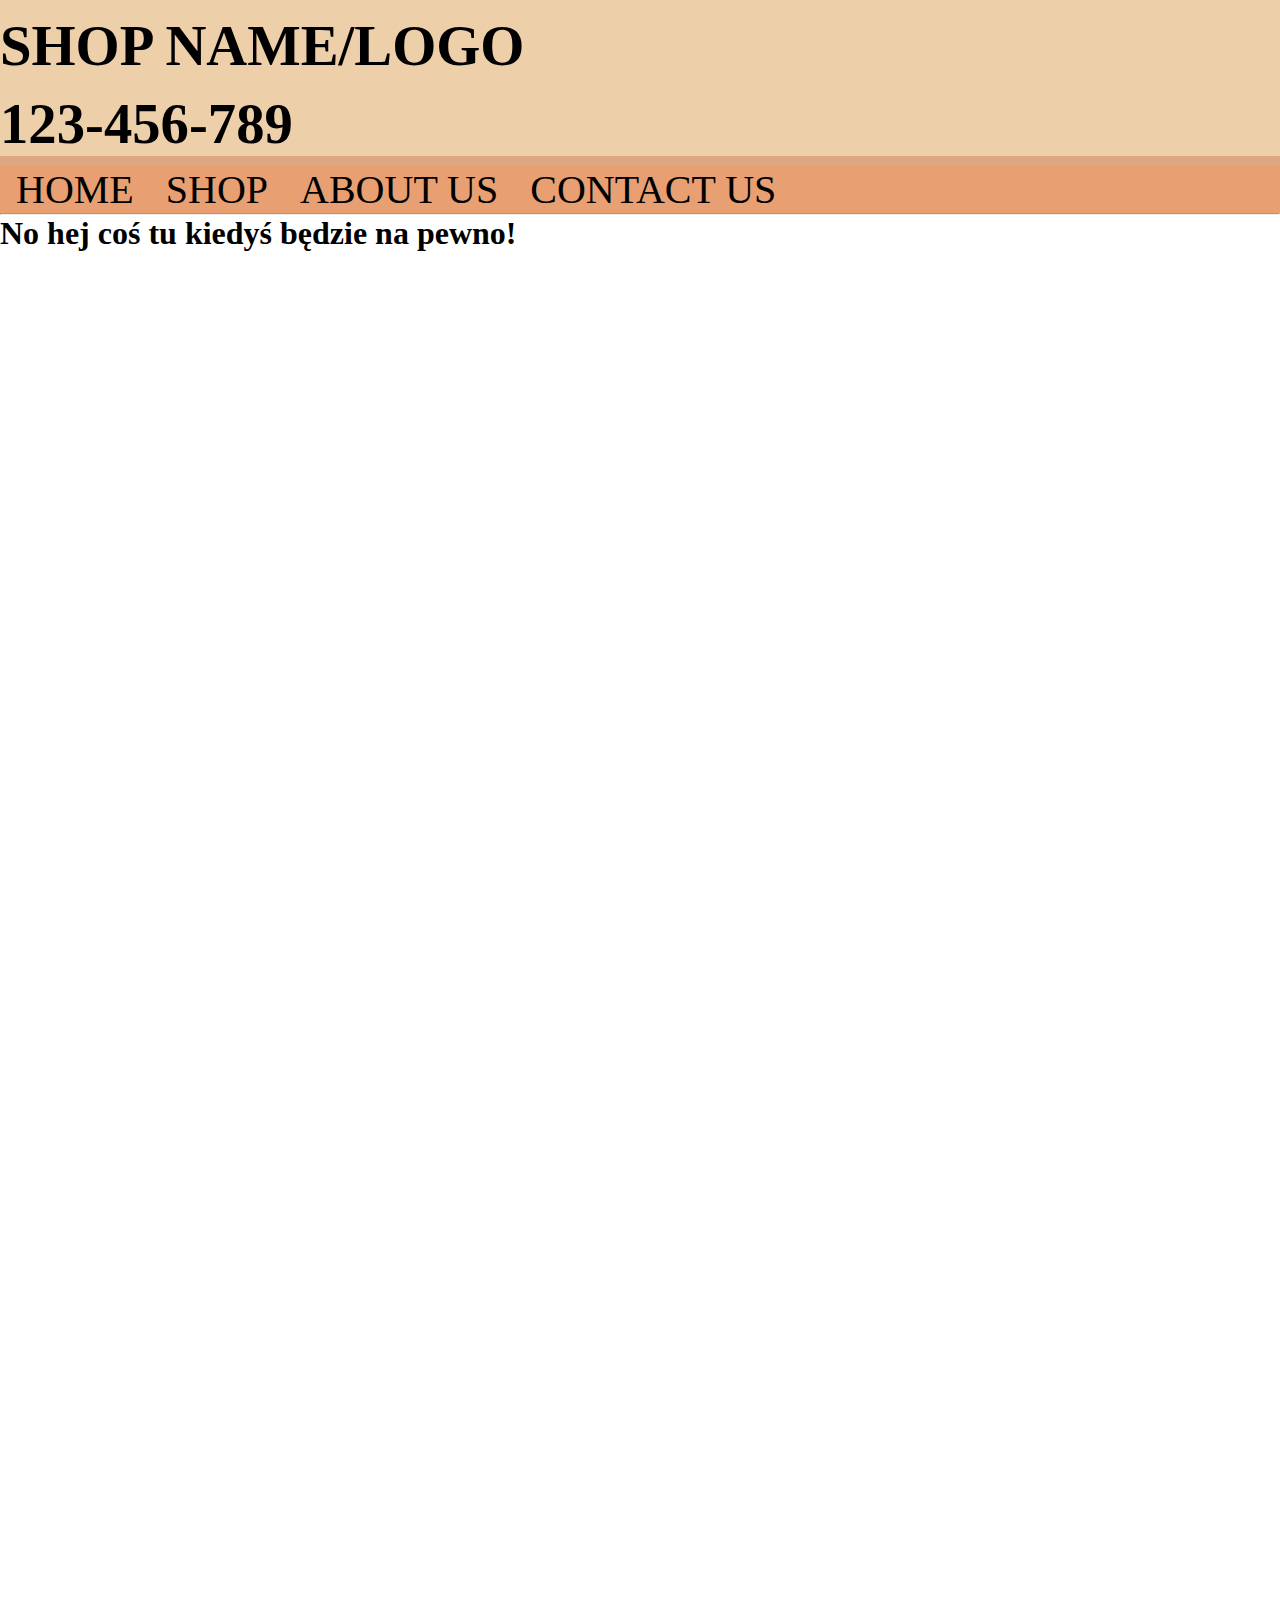
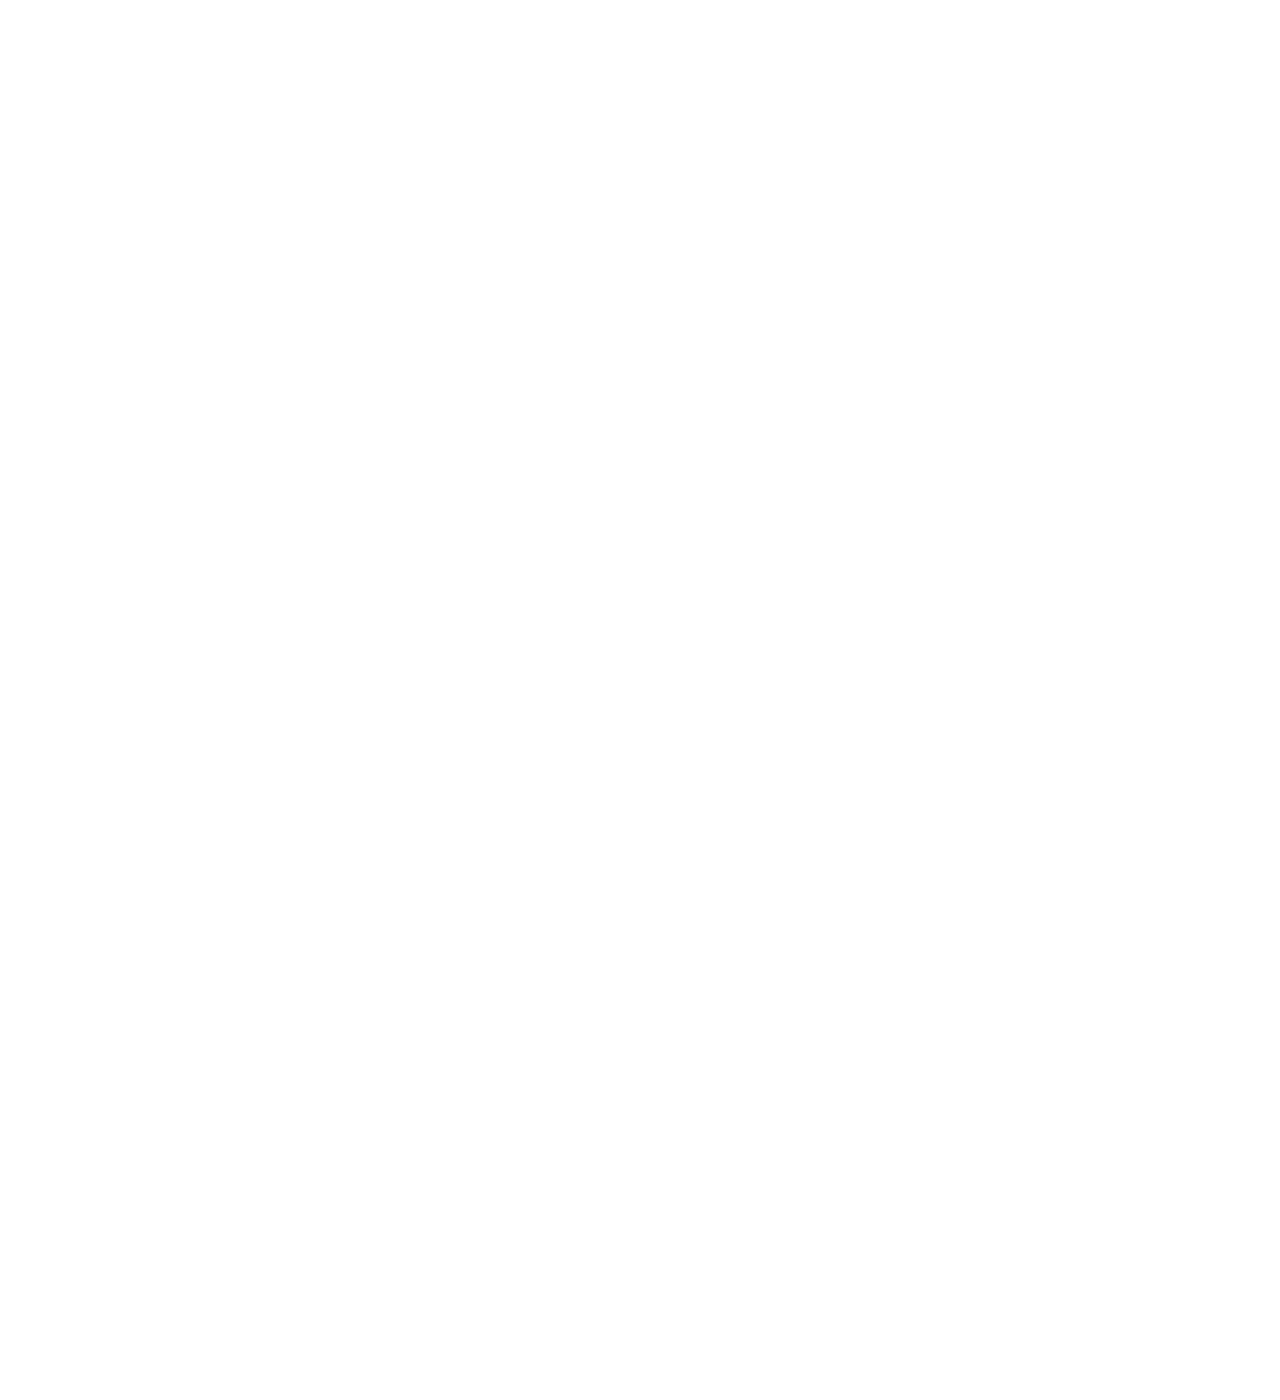
<file: index.html>
<!DOCTYPE html>
<html>
    <head>

        <title>Sklep Internetowy</title>
        <link rel="stylesheet" href="style.css">
        <meta name="viewport" content="width=device-width, initial-scale=1.0">
    </head>

    <body>

        <div class="All">
            <header>

                <h1 class="hed">SHOP NAME/LOGO</h1>
                <h1 class="hed">123-456-789</h1>
                    <hr class="hr1">
                    <ul class="nsul">
                        <li class="nsli"><a href="index.html">HOME</a></li>
                        <li class="nsli"><a href="shop.html">SHOP</a></li>
                        <li class="nsli"><a href="aboutus.html">ABOUT US</a></li>
                        <li class="nsli"><a href="contactus.html">CONTACT US</a></li>
                      </ul>
            </header>
            <hr class="bkhr">

        </div>

        <div class="infoa">

            <h1>No hej coś tu kiedyś będzie na pewno!</h1>

        </div>

    </body>
</html>
</file>
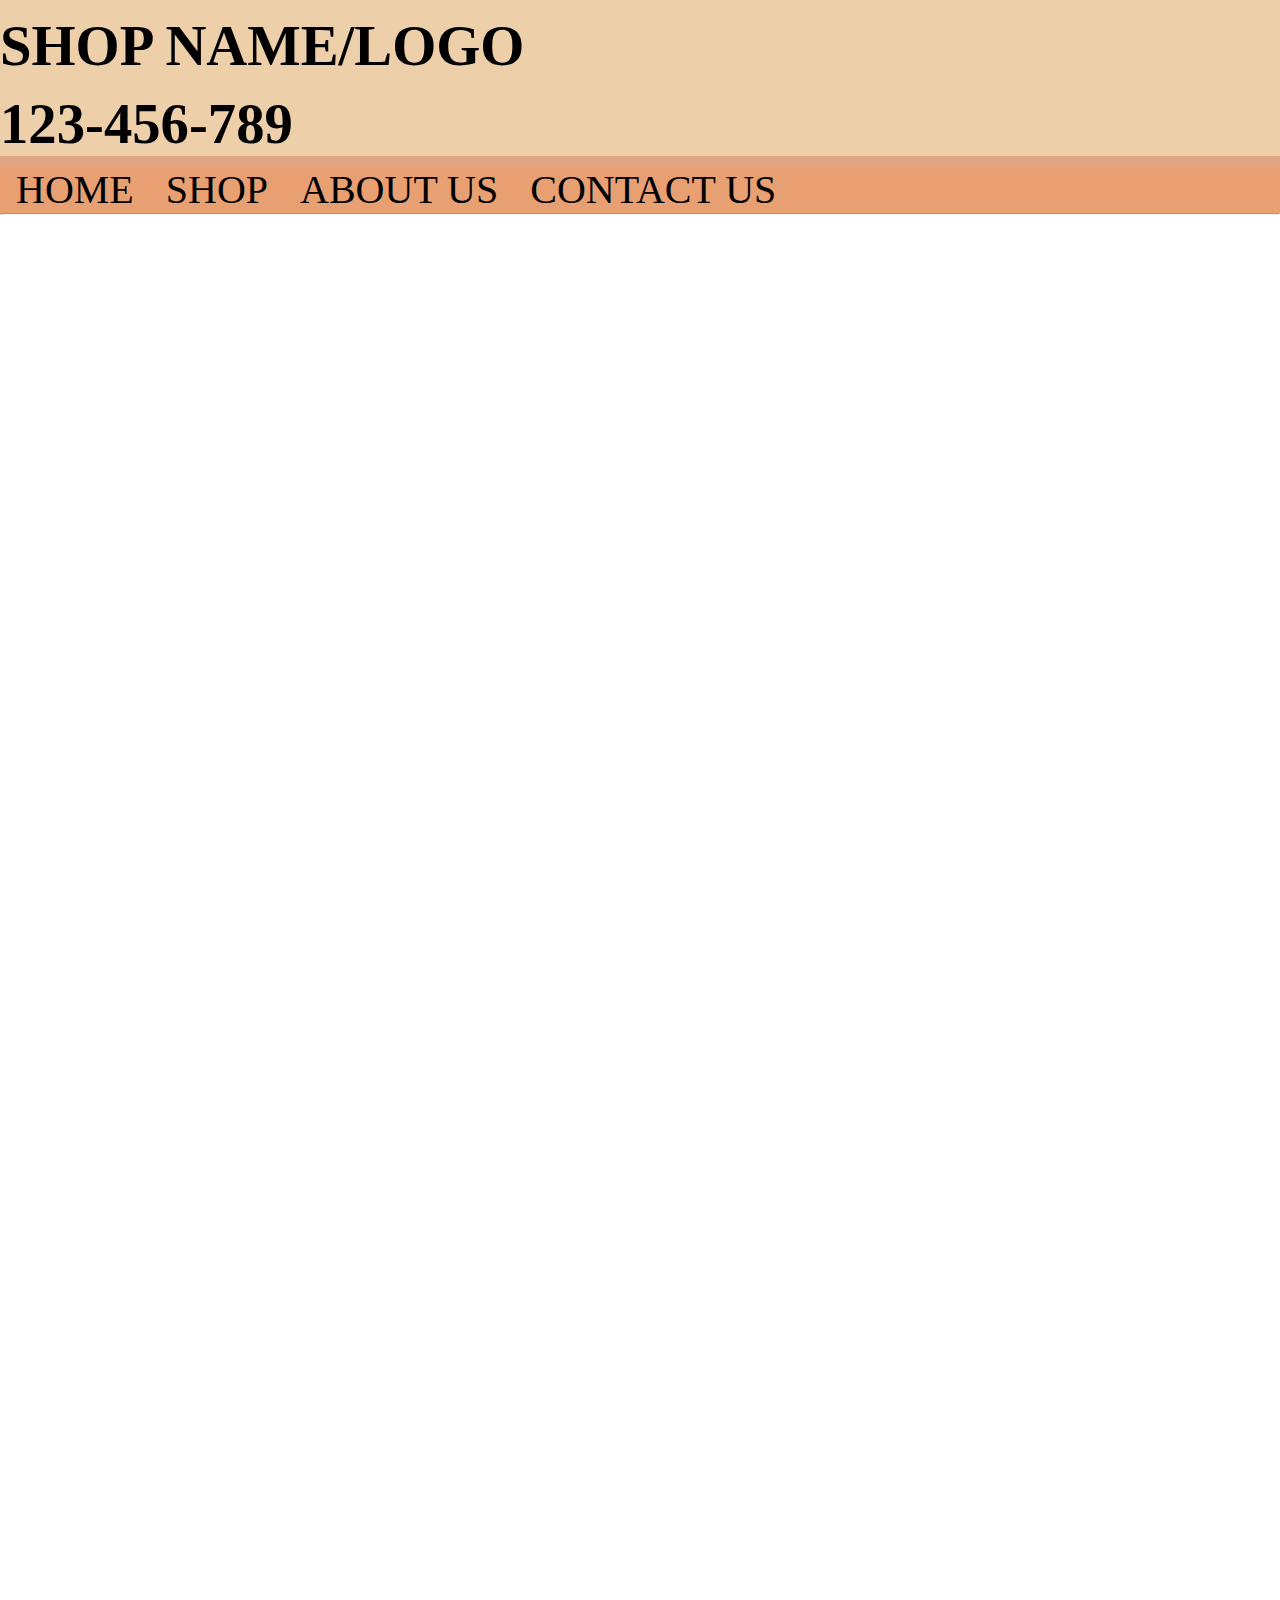
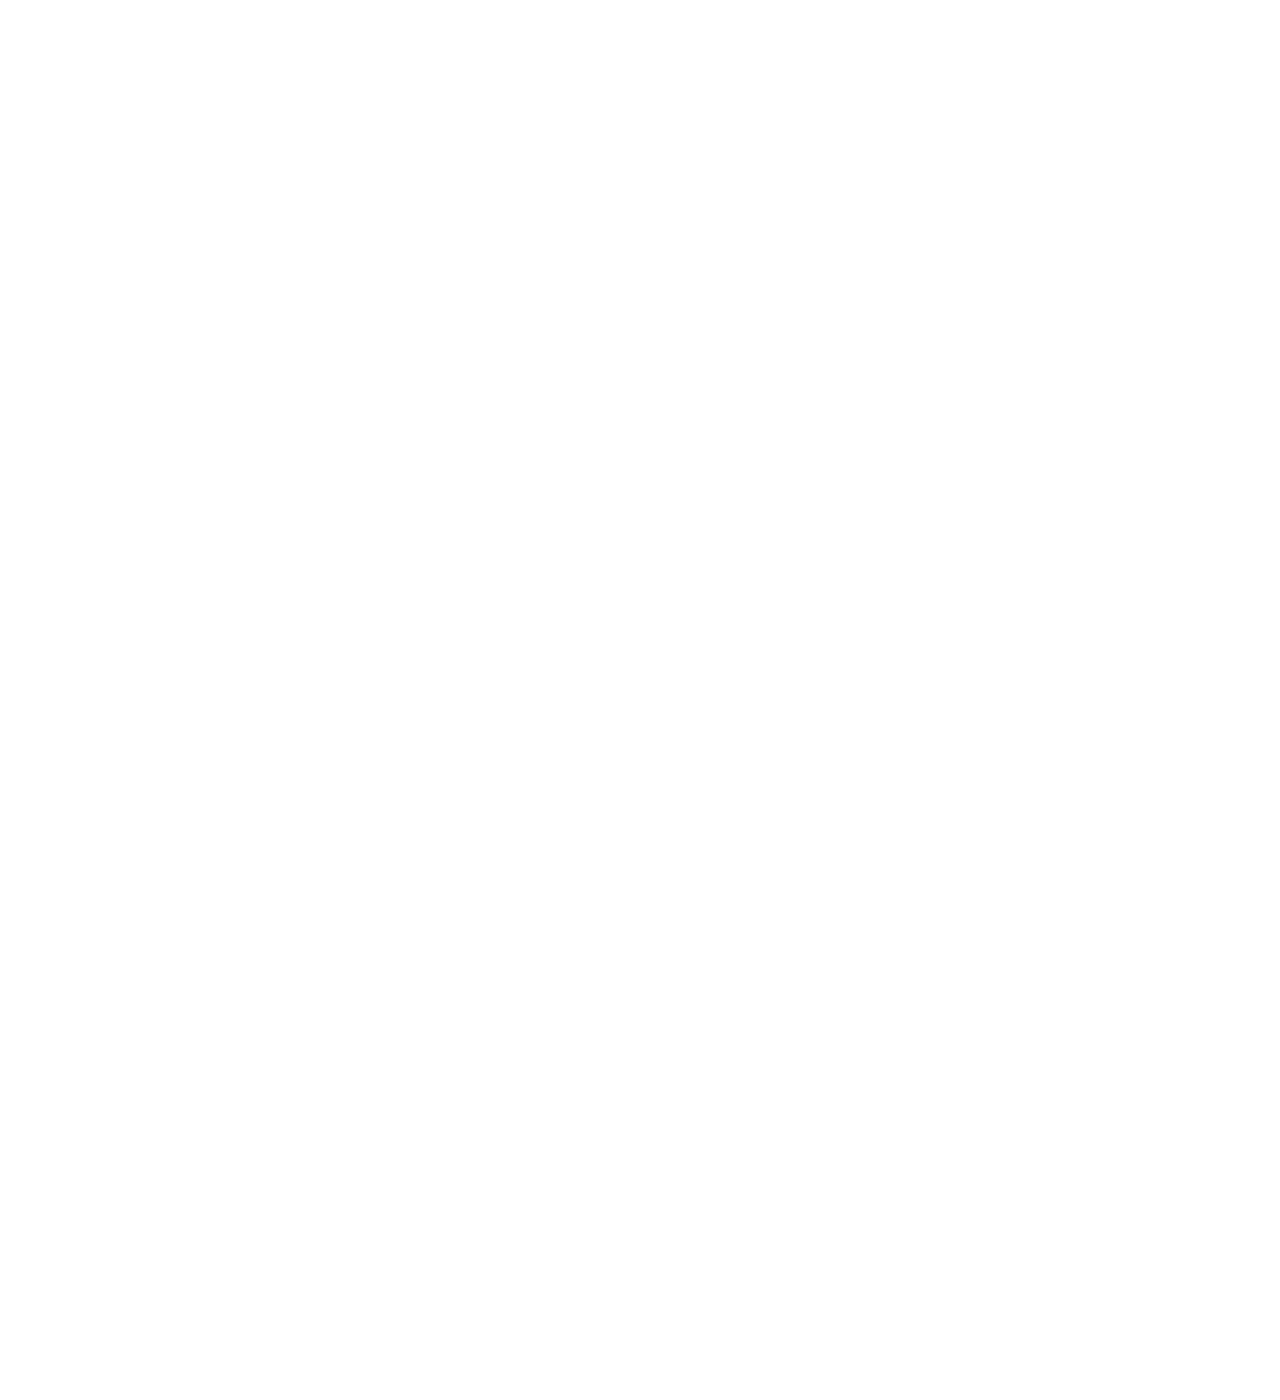
<file: aboutus.html>
<!DOCTYPE html>
<html>
    <head>

        <title>Sklep Internetowy</title>
        <meta name="viewport" content="width=device-width, initial-scale=1.0">
        <link rel="stylesheet" href="style.css">
    </head>

    <body>

        <div class="All">
            <header>

                <h1 class="hed">SHOP NAME/LOGO</h1>
                <h1 class="hed">123-456-789</h1>
                    <hr class="hr1">
                    <ul class="nsul">
                        <li class="nsli"><a href="index.html">HOME</a></li>
                        <li class="nsli"><a href="shop.html">SHOP</a></li>
                        <li class="nsli"><a href="aboutus.html">ABOUT US</a></li>
                        <li class="nsli"><a href="contactus.html">CONTACT US</a></li>
                      </ul>
            </header>
            <hr class="bkhr">
        </div>

    </body>
</html>
</file>
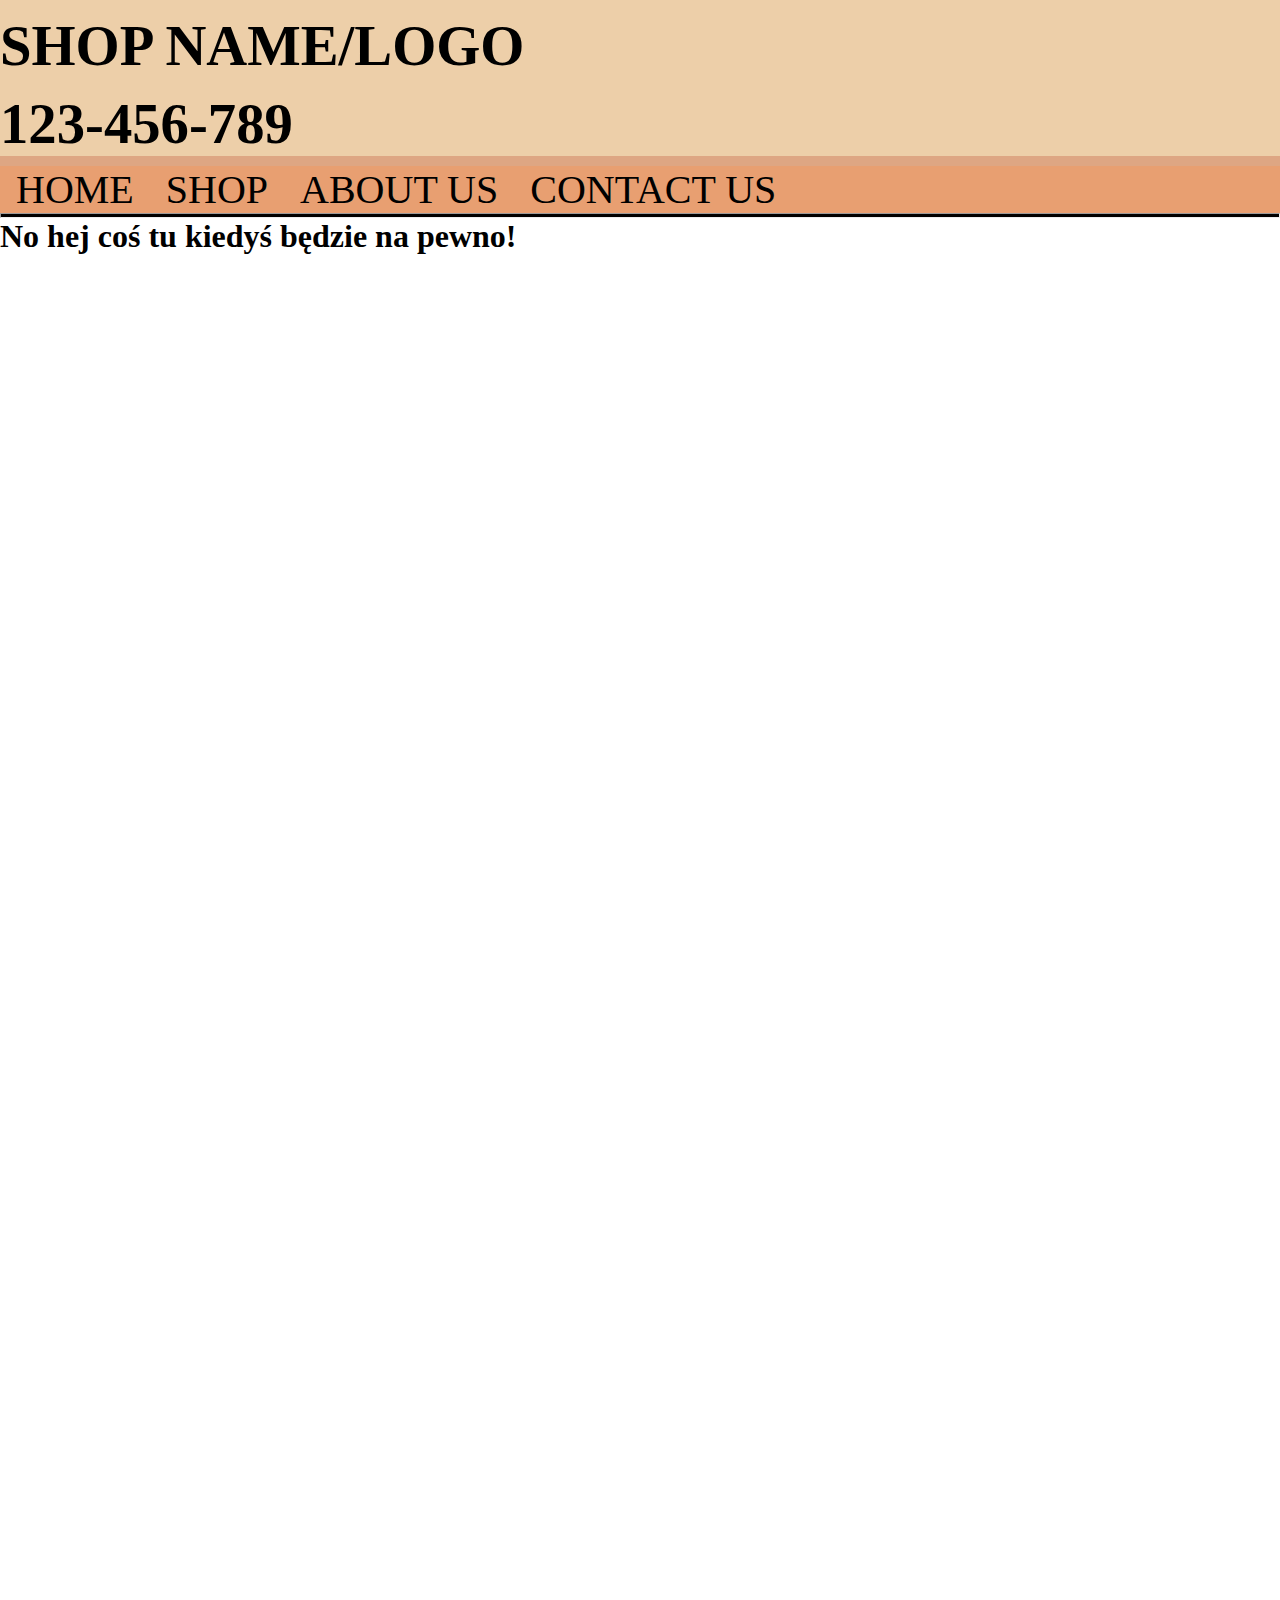
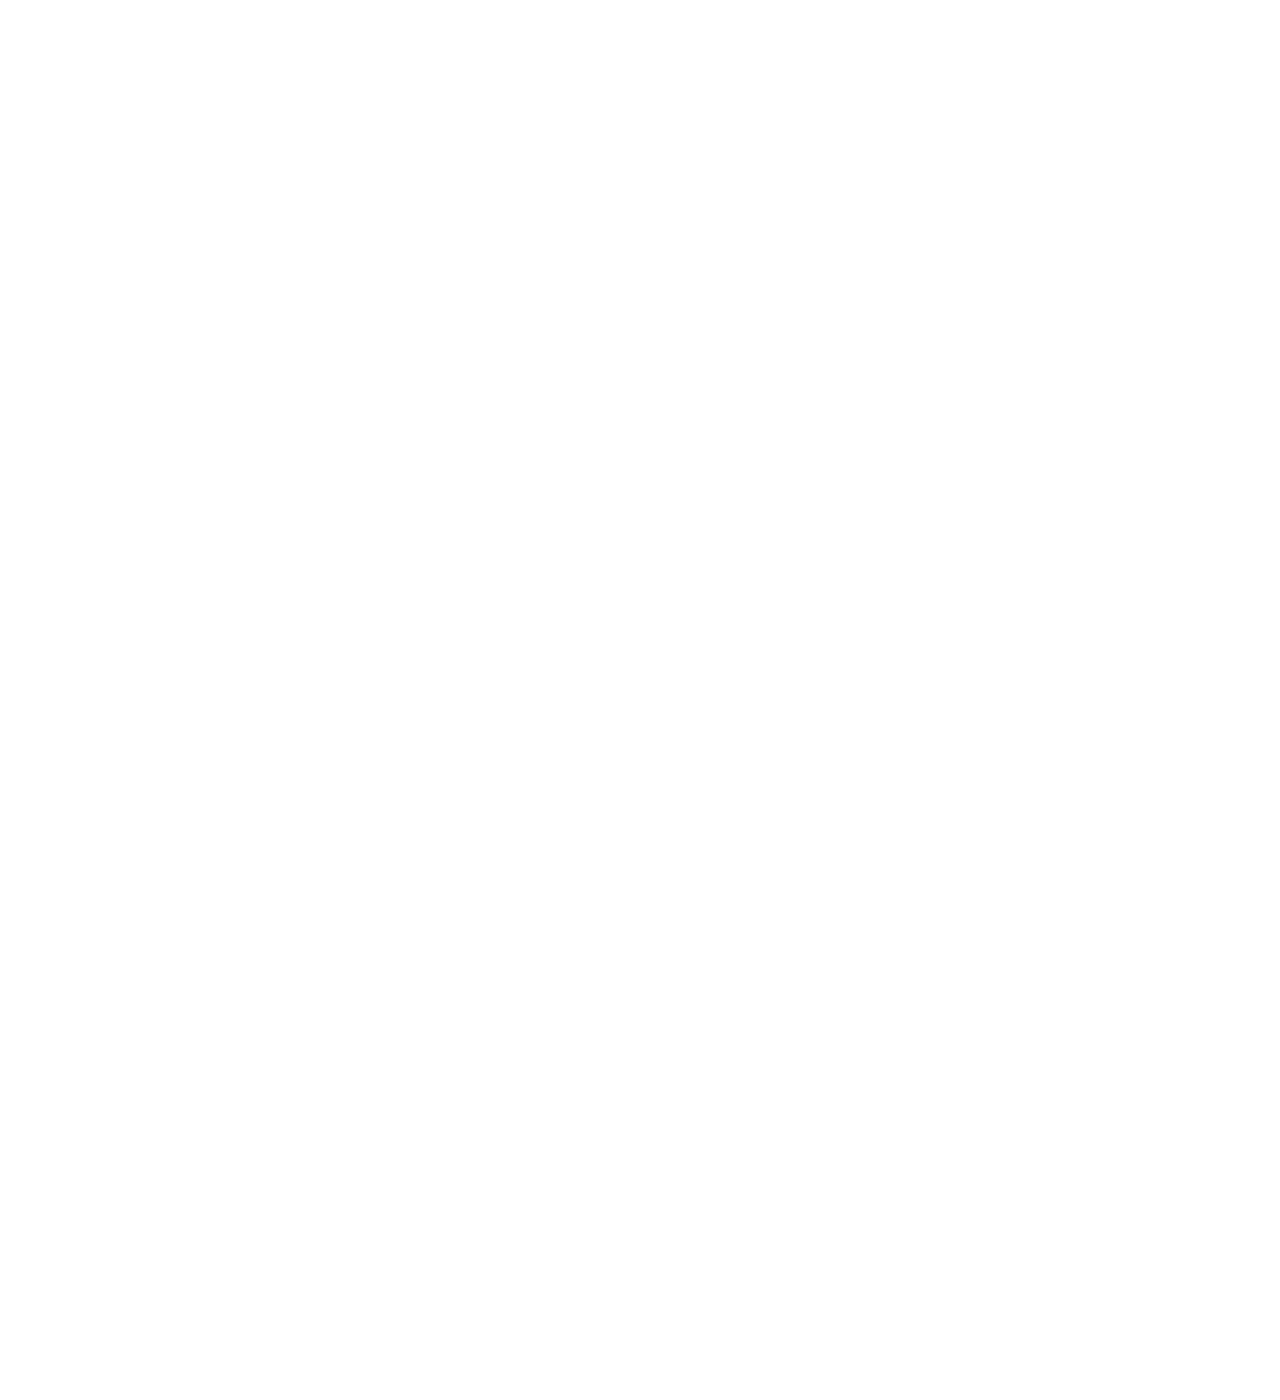
<file: contactus.html>
<!DOCTYPE html>
<html>
    <head>

        <title>Sklep Internetowy</title>
        <meta name="viewport" content="width=device-width, initial-scale=1.0">
        <link rel="stylesheet" href="style.css">
    </head>

    <body>

        <div class="All">
            <header>

                <h1 class="hed">SHOP NAME/LOGO</h1>
                <h1 class="hed">123-456-789</h1>
                    <hr class="hr1">
                    <ul class="nsul">
                        <li class="nsli"><a href="index.html">HOME</a></li>
                        <li class="nsli"><a href="shop.html">SHOP</a></li>
                        <li class="nsli"><a href="aboutus.html">ABOUT US</a></li>
                        <li class="nsli"><a href="contactus.html">CONTACT US</a></li>
                      </ul>
            </header>
            <hr class="hr3">
        </div>

        <div class="infoc">

            <h1>No hej coś tu kiedyś będzie na pewno!</h1>

        </div>

    </body>
</html>
</file>
<file: style.css>
*{margin: 0; padding: 0;}
/*div
{
    border-style: solid;
    border-radius: 1px;
    border-color: black;
}*/

* {
    box-sizing: border-box;
}

.ALL
{
    width: 100%;
}

@media screen and (max-width: 800px) {
    .ALL, .gr, .con {
      width: 100%; /* The width is 100%, when the viewport is 800px or smaller */
    }
  }

body
{
    box-sizing: border-box;
    width: auto;
    height: 3000px;
    background-color: white;
}
/* header */
header
{
    background-color: #edcfa9;
    width: auto;
    margin-bottom: 0;
}
.hed
{
    padding-top: 1%;
    font-size: 1.5cm;
    padding-bottom: 0%;
}
.hedd
{
    font-size: 1.5cm;
}
ul.nsul
{
    list-style-type: none;
    margin: 0;
    padding: 0;
    overflow: hidden;
    background-color: #e89f71;
    height: 100%;
}
li.nsli
{
    float: left;
    margin: 0;
    padding: 0;
}
li.nsli a 
{
    display: block;
    color: black;
    text-align: center;
    padding: 14px 16px;
    text-decoration: none;
    font-size: 40px;
    margin: 0;
    padding-top: 0;
    padding-bottom: 0%;
}
li.nsli a:hover 
{
    background: #EDB08A;
}
.hr1
{
    padding-top: 0%;
    margin-top: 0%;
    border: 0ch;
    margin-bottom: 0%;
    height: 10px;
    background: #DEA683;
}
/* end of header*/

/* grouping */
.gr
{
    padding-top: 20px;
    width: 25%;
    height: 100%;
    float: left;
}
.con
{
    background-color: white;
    width: 75%;
    height: 90%;
    float: right;
}
/* end of grouping */

/* second li,ul for sorting */

ol.nnsol
{
    margin: 0;
    padding: 0;
    padding: 3%;
}
li.nnsli
{
    margin-left: 19%;
    padding: 3%;
}

/* end of second li,ul */
/* sorting */

.sel1
{
    width: 150px;
    text-align: center;
    height: 40px;
    font-size: larger;
    border-radius: 5px;
    appearance: none;
}

.sub1
{
    text-align: center;
    height: 3 0px;
    width: 150px;
    border-radius: 5px;
    font-size: larger;
}

.hr2
{
    margin-top: 30px;
}
/* sorting end */
/* Items and texts abouve etc. */

.hic
{
    padding-top: 5%;
}


.Cart-Item
{
    margin: 10%;
    width: auto;
    height: auto;
    display: flex;
    justify-content: space-between;
    text-align: center;
}
.Image-Box
{
    width: auto;
    text-align: center;
    border-radius: 1px;
    border-style: solid;
    border-color: black;
    padding: 2%;
    margin-left: 1%;
}
.about
{
    height: 100%;
}
.title
{
    padding-top: 5px;
    line-height: 10px;
    font-size: 32px;
    font-family: ‘Open Sans’;
    font-weight: 800;
    color: #202020;
    margin-bottom: 10%;
}
.subtitle
{
    line-height: 10px;
    font-size: 18px;
    font-family: ‘Open Sans’;
    font-weight: 600;
    color: #909090;
}

.hr3
{
    background: black;
    height: 5px;
}
</file>
